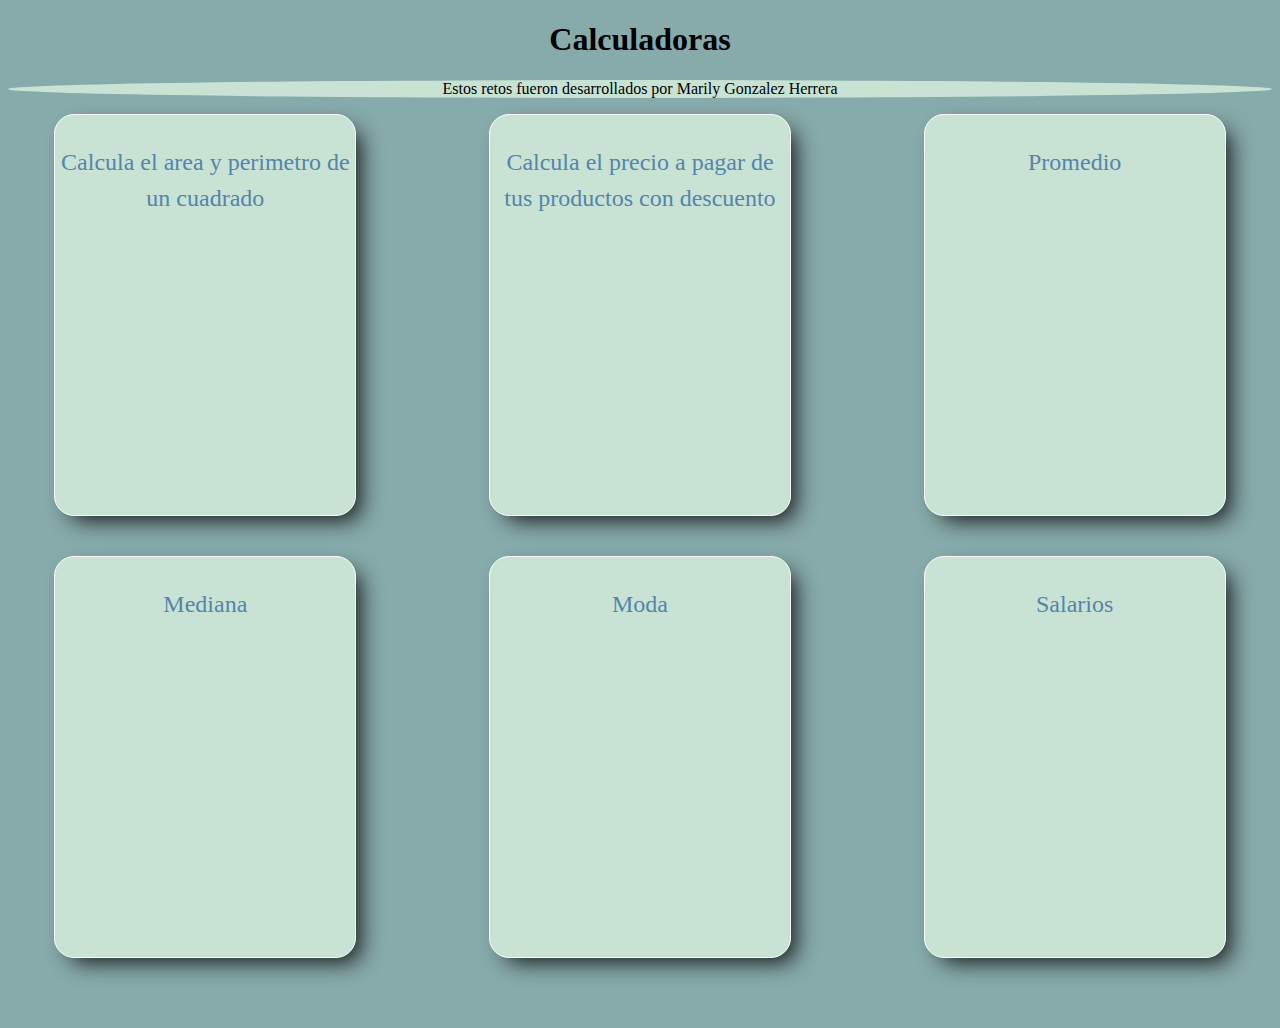
<file: index.html>
<!DOCTYPE html>
<html lang="en">
<head>
    <meta charset="UTF-8">
    <meta http-equiv="X-UA-Compatible" content="IE=edge">
    <meta name="viewport" content="width=device-width, initial-scale=1.0">
    <link rel="stylesheet" href="./src/estilos.css">
    <title>Home | Curso Práctico de Javascript </title>
</head>
<body>

     <header>
         <h1>Calculadoras</h1>
        <p>Estos retos fueron desarrollados por Marily Gonzalez Herrera </p>
   
    </header>

    <section class="calculators">
        <div class="box">
            <a href="./figuras.html">
            <p>Calcula el area y perimetro de un cuadrado</p>
        </a>
        </div>
        <div class="box">
            <a href="./descuentos.html">
                <p>Calcula el precio a pagar de tus productos con descuento</p>
            </a>
        </div>
        <div class="box">
            <a href="./promedio.html">
                <p>Promedio</p>
            </a>
        </div>
        <div class="box">
            <a href="./mediana.html">
                <p>Mediana</p>
            </a>
        </div>
        <div class="box">
            <a href="./Moda.html">
                <p>Moda</p>
            </a>
        </div>
        <div class="box">
            <a href="./salarios.html">
                <p>Salarios</p>
            </a>
        </div>
            
        
    </section>
</body>
</html>
</file>
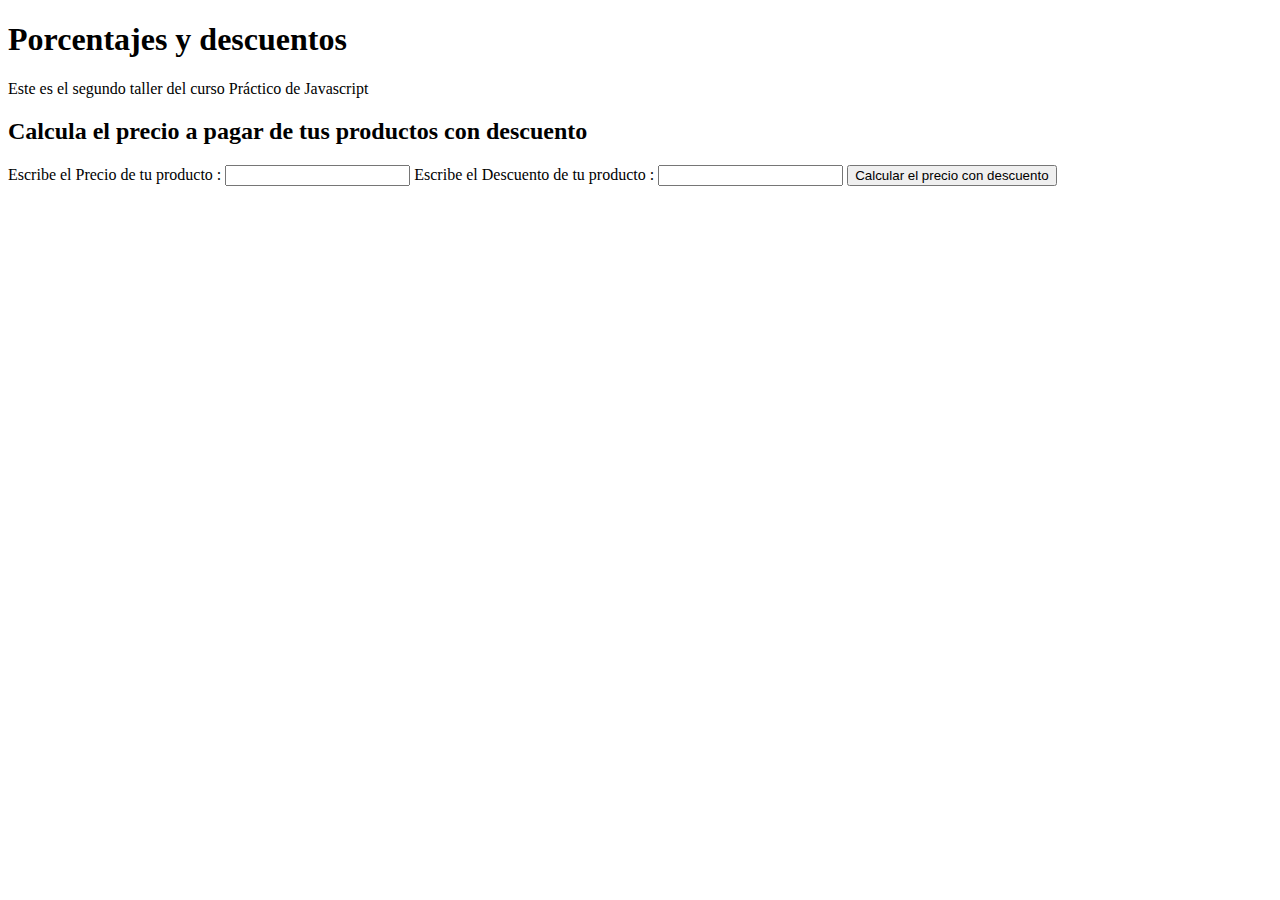
<file: descuentos.html>
<!DOCTYPE html>
<html lang="en">
<head>
    <meta charset="UTF-8">
    <meta http-equiv="X-UA-Compatible" content="IE=edge">
    <meta name="viewport" content="width=device-width, initial-scale=1.0">
    <title>Porcentajes y descuentos</title>
</head>
<body>
    <header>
        
        <h1>
            Porcentajes y descuentos
        </h1>
        <p>Este es el segundo taller del curso Práctico de Javascript</p>

    </header>

    <section>
        <h2>Calcula el precio a pagar de tus productos con descuento</h2>
    </section>

    <form>

        <label for="InputPrice">Escribe el Precio de tu producto :</label>
        <input id="InputPrice" type="number"/>

        <label for="InputDiscount">Escribe el Descuento de tu producto :</label>
        <input id="InputDiscount" type="number"/>


        <button type="button" onclick="onClickButtonPriceDiscount()"> 
            Calcular el precio con descuento
        </button>

        <p id="ResultP"></p>


    </form>

    <script src="./js/descuentos.js"></script>

</body>
</html>
</file>
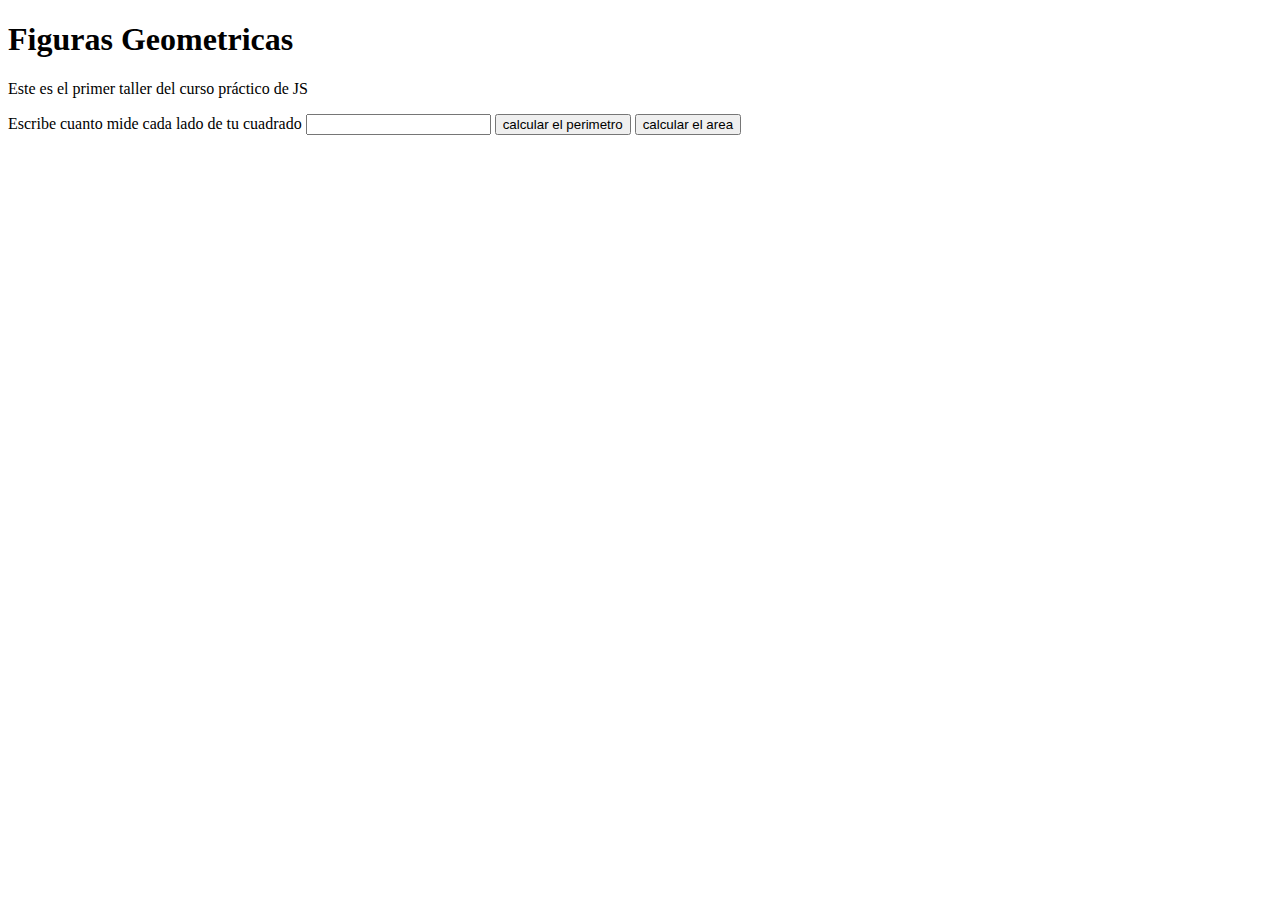
<file: figuras.html>
<!DOCTYPE html>
<html lang="en">
<head>
    <meta charset="UTF-8">
    <meta http-equiv="X-UA-Compatible" content="IE=edge">
    <meta name="viewport" content="width=device-width, initial-scale=1.0">
    <title>Figuras geométricas | Curso Práctico de Javascript en Platzi</title>
</head>
<body>
    <header>
        <h1>
            Figuras Geometricas 
        </h1>
        <p>Este es el primer taller del curso práctico de JS</p>
    </header>

    <section>
     
        <form action="">
            <label for="inputCuadrado">
                    Escribe cuanto mide cada lado de tu cuadrado
            </label >
                <input type="number" id="inputCuadrado">
                <button type="button" onclick="calcularperimetrocuadrado()">
                    calcular el perimetro
                </button>
                <button type="button" onclick="calcularareacuadrado()">
                    calcular el area 
                </button>
        </form>
    </section>

    <script src="./js/figuras.js">    </script>
</body>
</html>
</file>
<file: src/estilos.css>
body{
    background-color:#87AAAA;
    
}

section.calculators{
    display: grid;
    grid-template-columns: repeat(auto-fit, minmax(300px, 1fr));
    gap: 40px;
    width: 100%;
    height: 100%;
    max-width: 1300px;
    margin: 0 auto;
    margin-bottom: 70px;
}
div.box{
    display: flex;
    justify-content: center;
    justify-self: center;
    width: 100%;
    height: 60vh;
    max-width: 300px;
    max-height: 400px;
    border: 1px solid #FFFFff;
    border-radius: 20px;
    -webkit-box-shadow: 10px 10px 22px -6px #141414;
    box-shadow: 10px 10px 22px -6px #141414;
    background-color: #C8E3D4;
}
h1 {
    text-align: center;
}
p {
    text-align: center;
    background-color: #C8E3D4;
    border-radius: 100%;
}
.box a{
    text-decoration: none;
}
.box p{
    padding: 5px;
    text-align: center;
    color: #5584AC;
    font-size: 24px;
    font-size: 1.5rem;
    line-height: 2.25rem;
}
</file>
